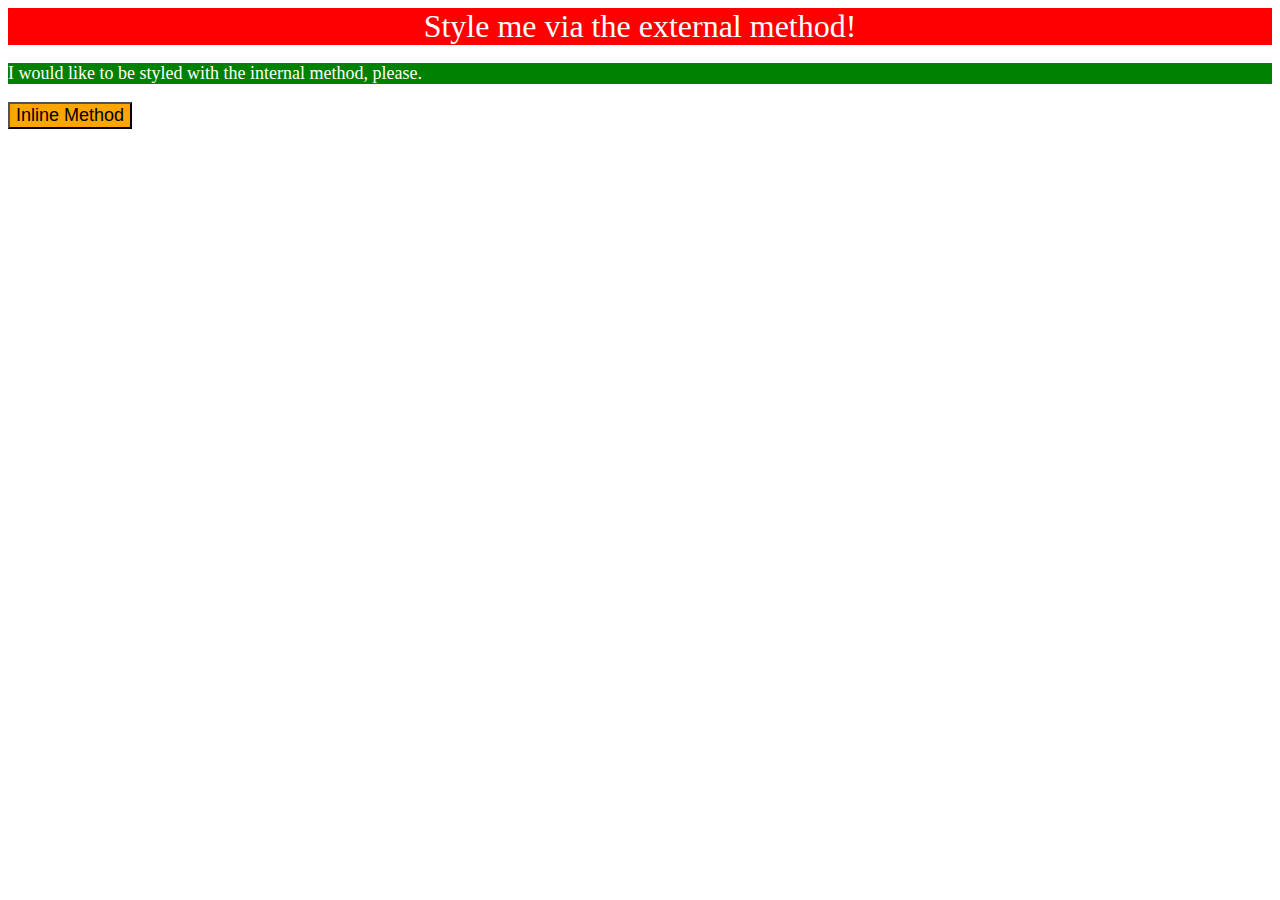
<file: foundations/intro-to-css/01-css-methods/index.html>
<!DOCTYPE html>
<html lang="en">
  <head>
    <meta charset="UTF-8">
    <meta http-equiv="X-UA-Compatible" content="IE=edge">
    <meta name="viewport" content="width=device-width, initial-scale=1.0">
    <title>Methods for Adding CSS</title>
    <link rel="stylesheet" href="styles.css">
    <style>
      p {
        color: white;
        background-color: green;
        font-size: 18px;
      }
    </style>
  </head>
  <body>
    <div>Style me via the external method!</div>
    <p>I would like to be styled with the internal method, please.</p>

    <button style="background-color: orange; font-size: 18px;"> Inline Method
    </button>
  </body>
</html>
</file>
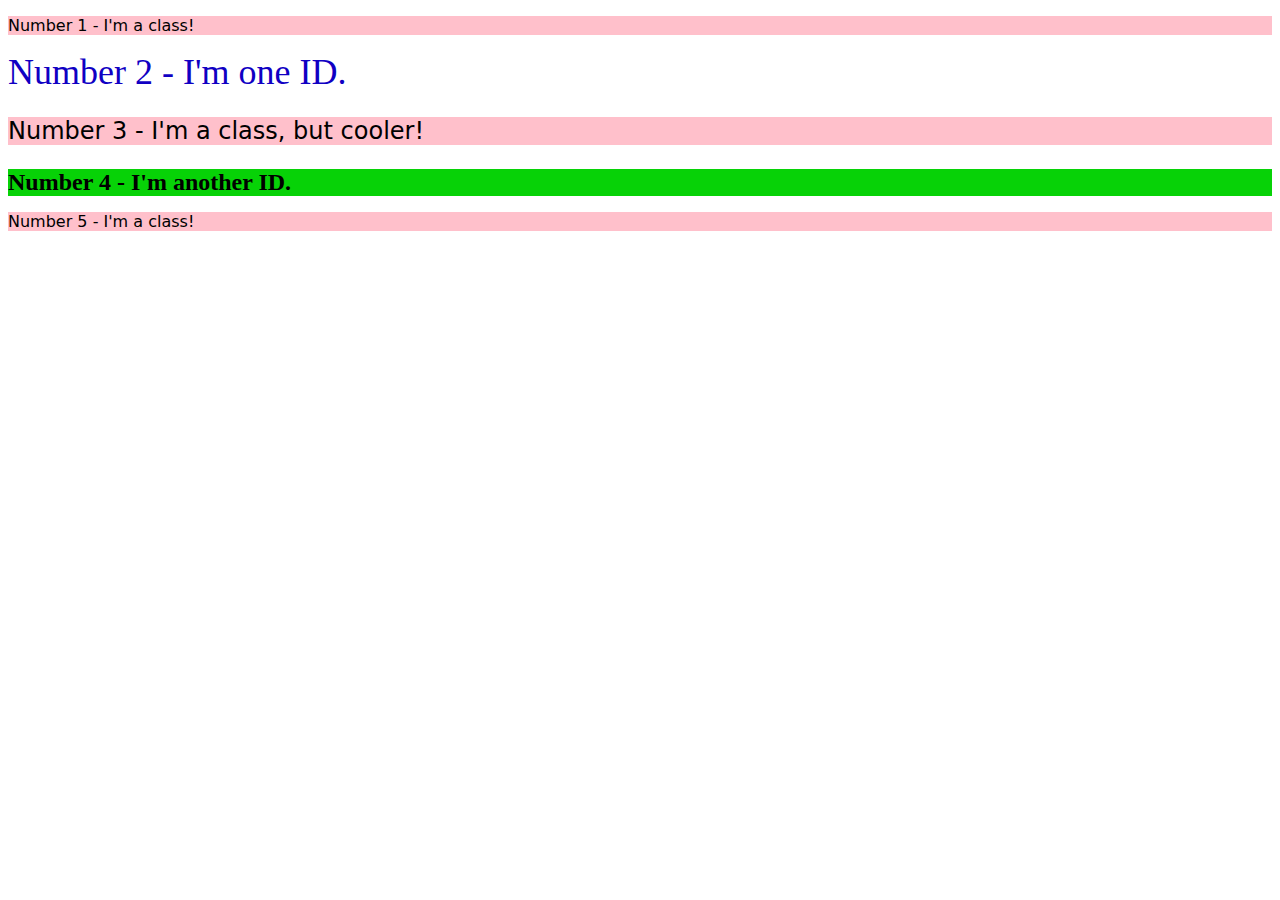
<file: foundations/intro-to-css/02-class-id-selectors/index.html>
<!DOCTYPE html>
<html lang="en">
  <head>
    <meta charset="UTF-8">
    <meta http-equiv="X-UA-Compatible" content="IE=edge">
    <meta name="viewport" content="width=device-width, initial-scale=1.0">
    <title>Class and ID Selectors</title>
    <link rel="stylesheet" href="style.css">
  </head>
  <body>
    <p class = "odd"> Number 1 - I'm a class!</p>
    <div id = "secondLine"> Number 2 - I'm one ID.</div>
    <p class = "odd specialclass"> Number 3 - I'm a class, but cooler!</p>
    <div id = "fourthLine"> Number 4 - I'm another ID.</div>
    <p class = "odd"> Number 5 - I'm a class!</p>
  </body>
</html>
</file>
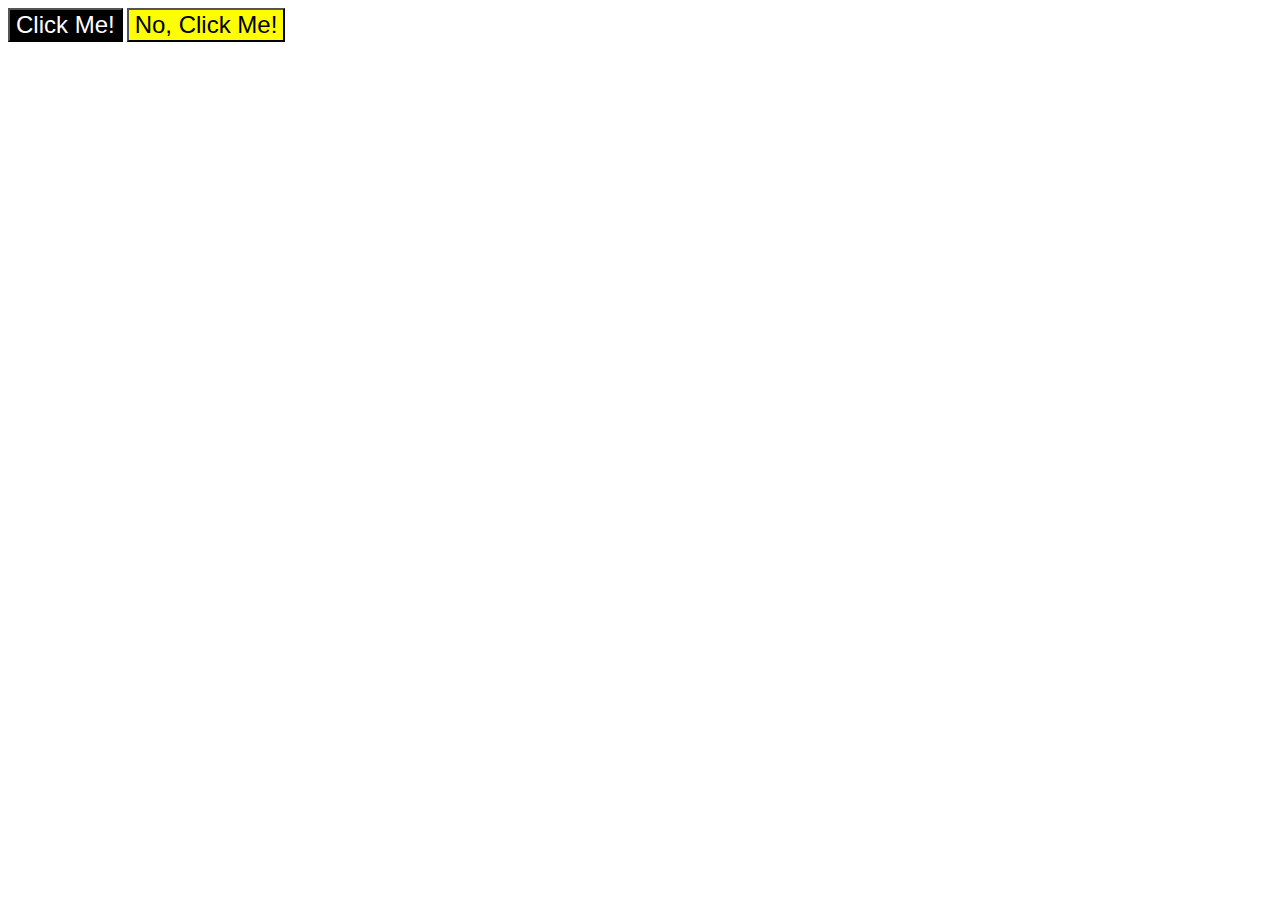
<file: foundations/intro-to-css/03-grouping-selectors/index.html>
<!DOCTYPE html>
<html lang="en">
  <head>
    <meta charset="UTF-8">
    <meta http-equiv="X-UA-Compatible" content="IE=edge">
    <meta name="viewport" content="width=device-width, initial-scale=1.0">
    <title>Grouping Selectors</title>
    <link rel="stylesheet" href="style.css">
  </head>
  <body>
    <button class ="button firstbutton"> Click Me!</button>
    <button class ="button secondbutton">No, Click Me!</button>
  </body>
</html>
</file>
<file: foundations/intro-to-css/01-css-methods/styles.css>
div {
    color: white;
    background-color: red;
    font-size: 32px;
    text-align: center;
  }
</file>
<file: foundations/intro-to-css/02-class-id-selectors/style.css>
.odd {
    background-color:  pink;
    font-family: 'Verdana', 'Dejavu Sans', 'sans-serif';
}

#secondLine{
    color: #1000c3;
    font-size: 36px;
}

#fourthLine{
    background-color: rgb(7, 210, 7);
    font-size: 24px;
    font-weight: bold;
}

.specialclass {
    font-size: 24px;
}
</file>
<file: foundations/intro-to-css/03-grouping-selectors/style.css>
.button {
    font-size:  24px;
    font-family: Helvetica, "Times New Roman", sans-serif;
}

.firstbutton {
    background-color: black;
    color: white;
}

.secondbutton {
    background-color: yellow;
    color: black;
}
</file>
